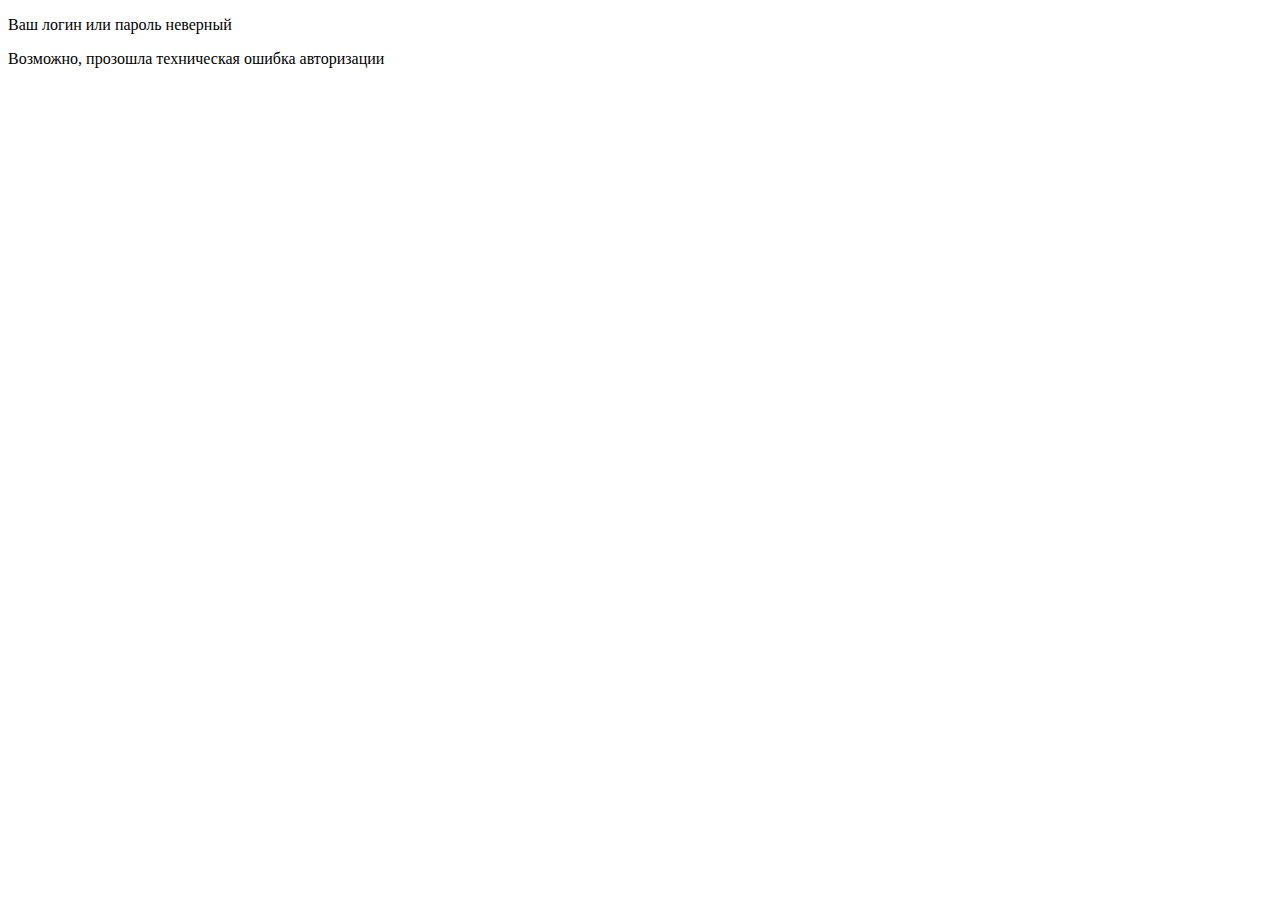
<file: templates/auth_error.html>
<!DOCTYPE html>
<html lang="en">
<head>
    <meta charset="UTF-8">
    <title>Error</title>
</head>
<body>
    <div>
        <p>Ваш логин или пароль неверный</p>
        <p>Возможно, прозошла техническая ошибка авторизации</p>
    </div>
</body>
</html>
</file>
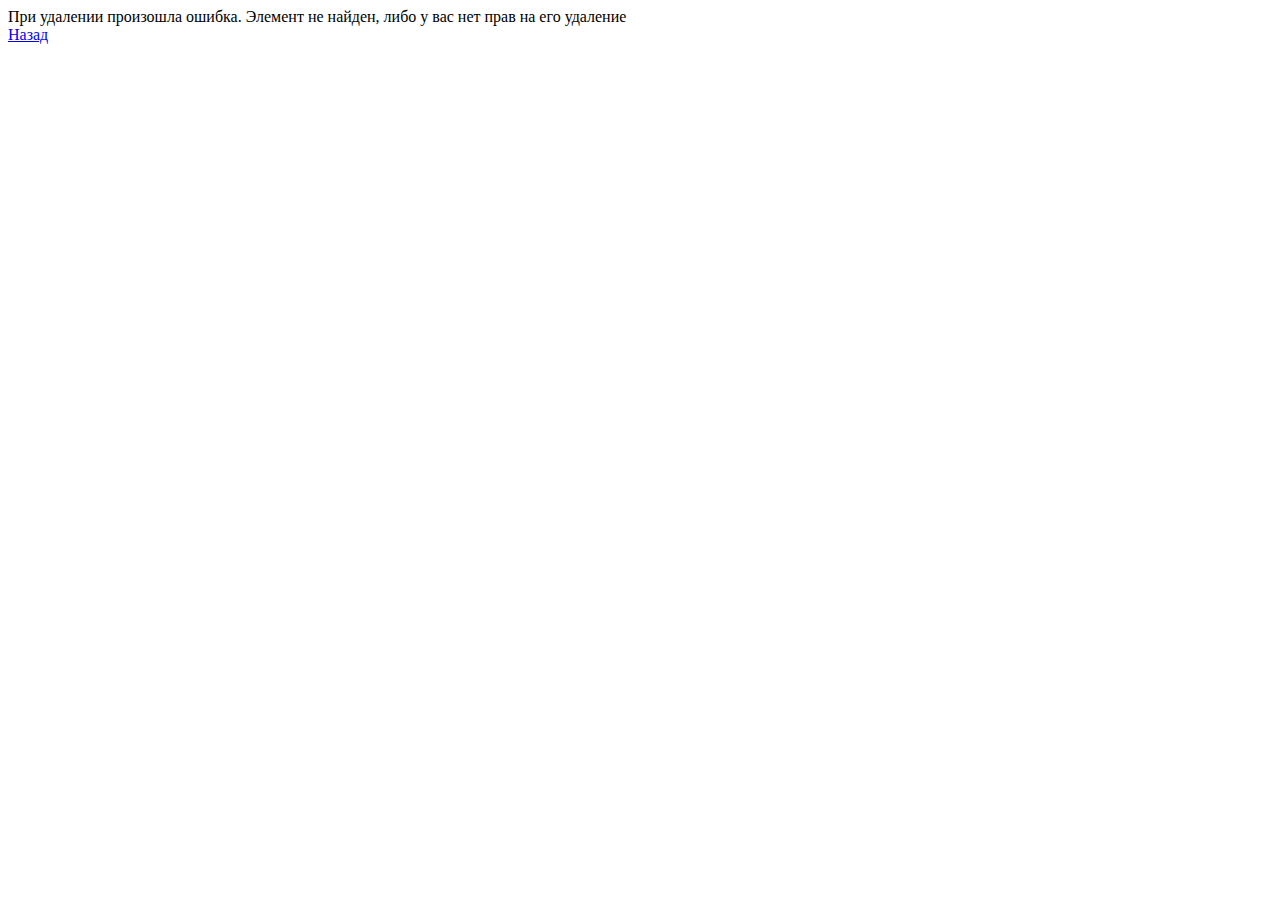
<file: templates/del_error.html>
<!DOCTYPE html>
<html lang="en">
<head>
    <meta charset="UTF-8">
    <title>Error</title>
</head>
<body>
    При удалении произошла ошибка. Элемент не найден, либо у вас нет прав на его удаление<br>
    <a href="/profile/">Назад</a>
</body>
</html>
</file>
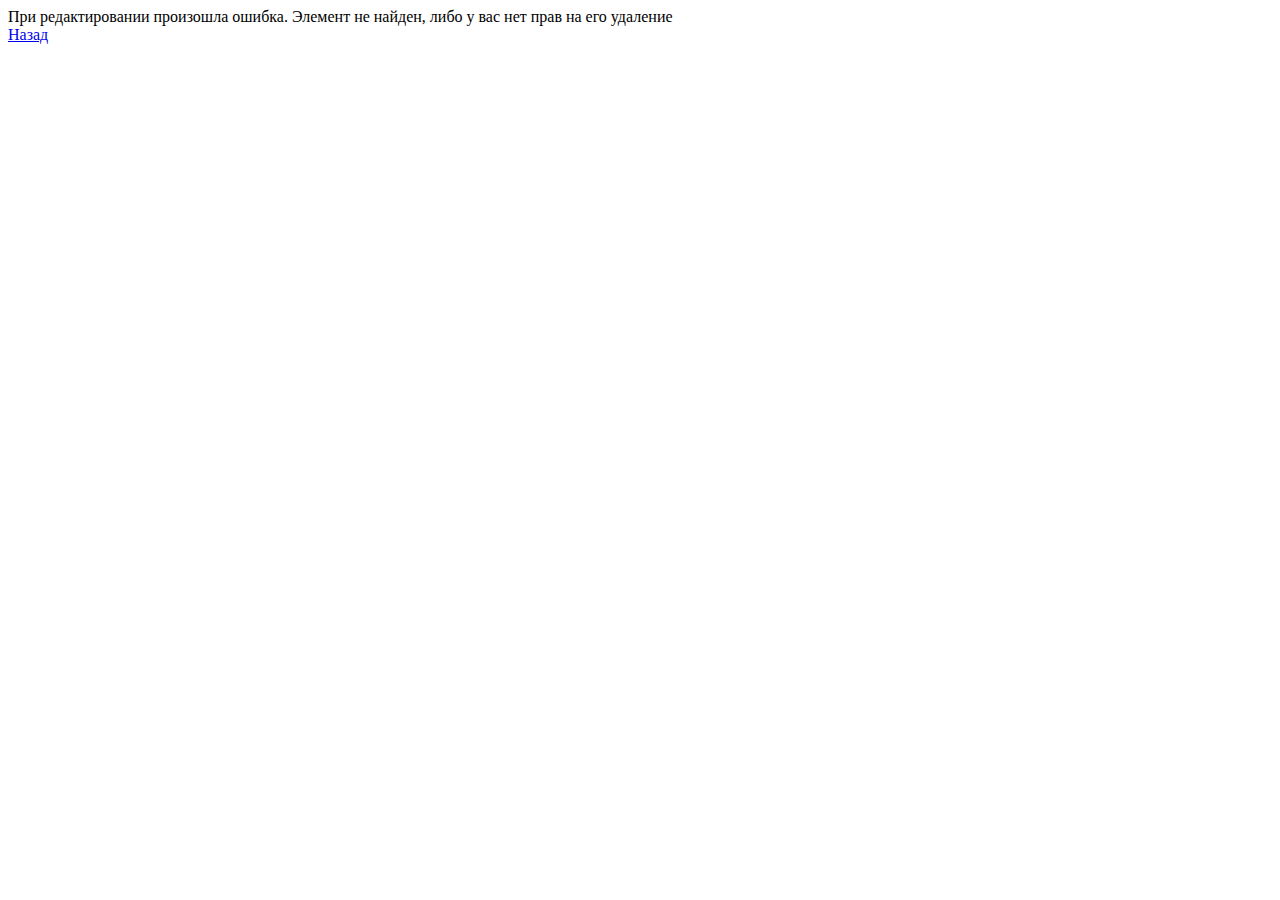
<file: templates/edit_error.html>
<!DOCTYPE html>
<html lang="en">
<head>
    <meta charset="UTF-8">
    <title>Error</title>
</head>
<body>
    При редактировании произошла ошибка. Элемент не найден, либо у вас нет прав на его удаление<br>
    <a href="/profile/">Назад</a>
</body>
</html>
</file>
